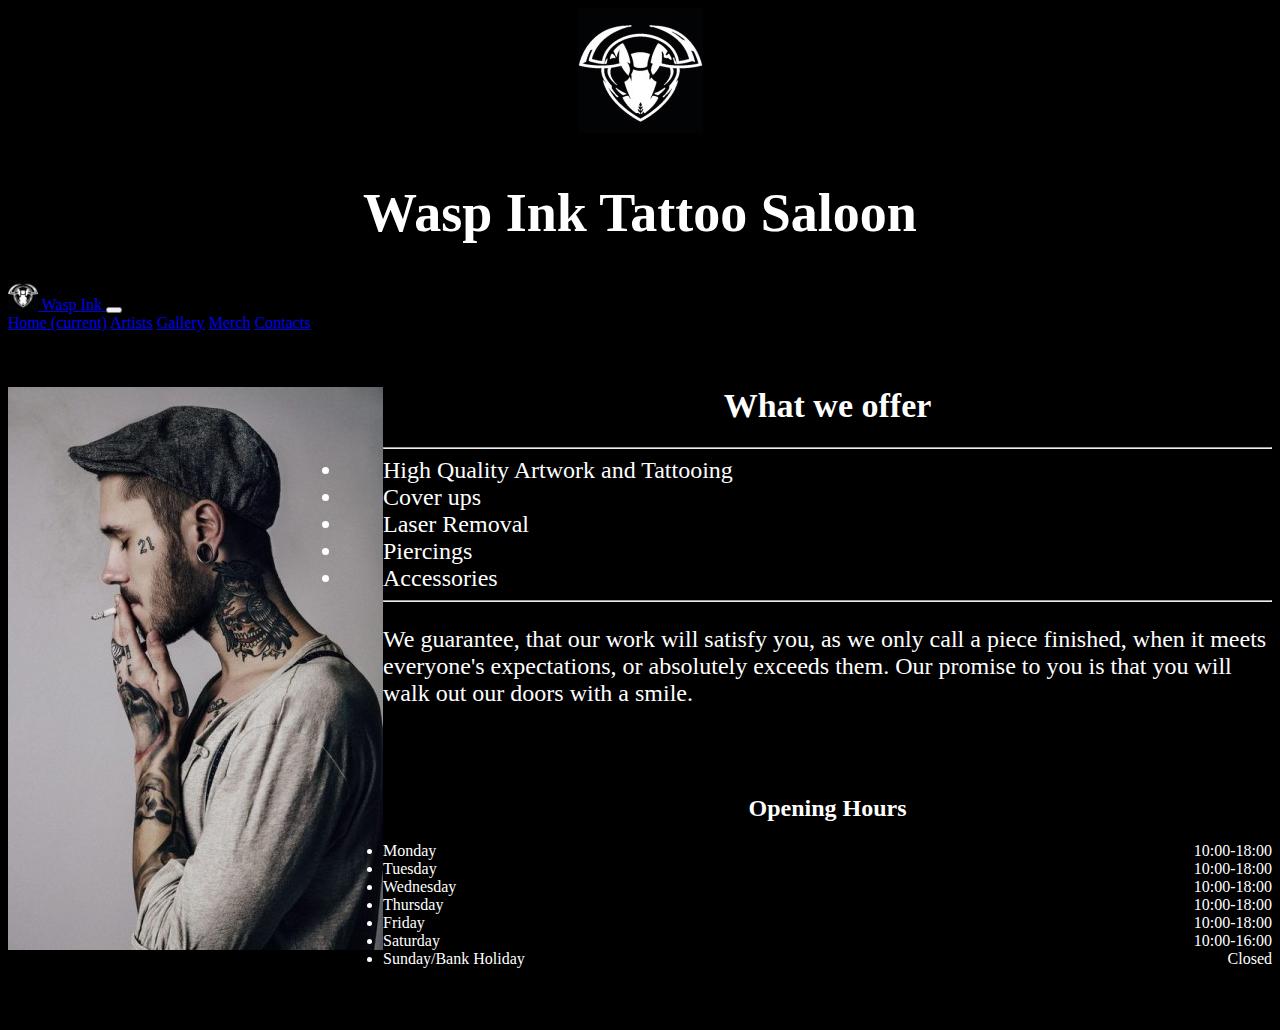
<file: Project/index.html>
<!DOCTYPE html>
<html>
  <head>
    <link rel="stylesheet" href="https://stackpath.bootstrapcdn.com/bootstrap/4.1.3/css/bootstrap.min.css" integrity="sha384-MCw98/SFnGE8fJT3GXwEOngsV7Zt27NXFoaoApmYm81iuXoPkFOJwJ8ERdknLPMO" crossorigin="anonymous">
    <script src="https://stackpath.bootstrapcdn.com/bootstrap/4.1.3/js/bootstrap.min.js" integrity="sha384-ChfqqxuZUCnJSK3+MXmPNIyE6ZbWh2IMqE241rYiqJxyMiZ6OW/JmZQ5stwEULTy" crossorigin="anonymous"></script>
    <link rel="stylesheet" href="style.css">
    <title>Wasp Ink</title>
  </head>

  <body>
    <header>
      <div class="brand">
        <a href="index.html"><img id="logo" src="waspLogo.jpg" alt="Wasp Ink Tattoo Saloon Logo"></a>
        <h1 id="title" onmouseover="sting(this)" onmouseout="revert(this)">Wasp Ink Tattoo Saloon</h1>
      </div>
    </header>

    <nav class="navbar navbar-expand-lg navbar-light bg-light">

      <a class="navbar-brand" href="index.html">
      <img src="waspLogo.jpg" max-width:"100%" height="30" alt="Wasp Ink Tattoo Saloon Logo">
      Wasp Ink
      </a>

      <button class="navbar-toggler" type="button" data-toggle="collapse" data-target="#navbarNav" aria-controls="navbarNav" aria-expanded="false" aria-label="Toggle navigation">
        <span class="navbar-toggler-icon"></span>
      </button>

      <div class="collapse navbar-collapse" id="navbarNav">
        <div class="navbar-nav">
          <a class="nav-link nav-item active" href="index.html">Home <span class="sr-only">(current)</span></a>
          <a class="nav-link nav-item" href="artists.html">Artists</a>
          <a class="nav-link nav-item" href="gallery.html">Gallery</a>
          <a class="nav-link nav-item" href="#" onclick="error()">Merch</a>
          <a class="nav-link nav-item" href="contacts.html">Contacts</a>
        </div>
      </div>
    </nav>


    <div class="container">
      <div class="row">
        <div class="col-md-5">
          <img class="generalImages" src="frontPageExample.jpg" alt="Hipster Guy Smoking with Tattoos and Piercings">
        </div>
        <div class="col-md-6">
          <h1>What we offer</h1>
          <hr>
            <li class="list">High Quality Artwork and Tattooing</li>
            <li class="list">Cover ups</li>
            <li class="list">Laser Removal</li>
            <li class="list">Piercings</li>
            <li class="list">Accessories</li>
            <hr>
            <p>We guarantee, that our work will satisfy you, as we only call a piece finished, when it meets everyone's expectations, or absolutely exceeds them. Our promise to you is that you will walk out our doors with a smile.</p>
        </div>
        <div class="col-md-1"></div>
      </div>


      <div class="row">
        <div class="col-md-4"></div>
        <div class="col-md-4">
          <h2>Opening Hours</h2>
          <ul class="list-unstyled">
            <li class="hours">Monday<span class="right">10:00-18:00</span></li>
            <li class="hours">Tuesday<span class="right">10:00-18:00</span></li>
            <li class="hours">Wednesday<span class="right">10:00-18:00</span></li>
            <li class="hours">Thursday<span class="right">10:00-18:00</span></li>
            <li class="hours">Friday<span class="right">10:00-18:00</span></li>
            <li class="hours">Saturday<span class="right">10:00-16:00</span></li>
            <li class="hours">Sunday/Bank Holiday<span class="right">Closed</span></li>
          </ul>
        </div>
        <div class="col-md-4"></div>
      </div>
    </div>

    <div class="footer">
      Web Design Project 2018&copy
    </div>


  </body>
  <script>
    function error(){
      alert("We are sorry, but our Merch page is not live yet. Check back in a bit to stay updated!");
    }
    function sting(id){
      id.innerHTML = "We know it stings"
    }
    function revert(id){
      id.innerHTML = "Wasp Ink Tattoo Saloon"
    }
  </script>
</html>
</file>
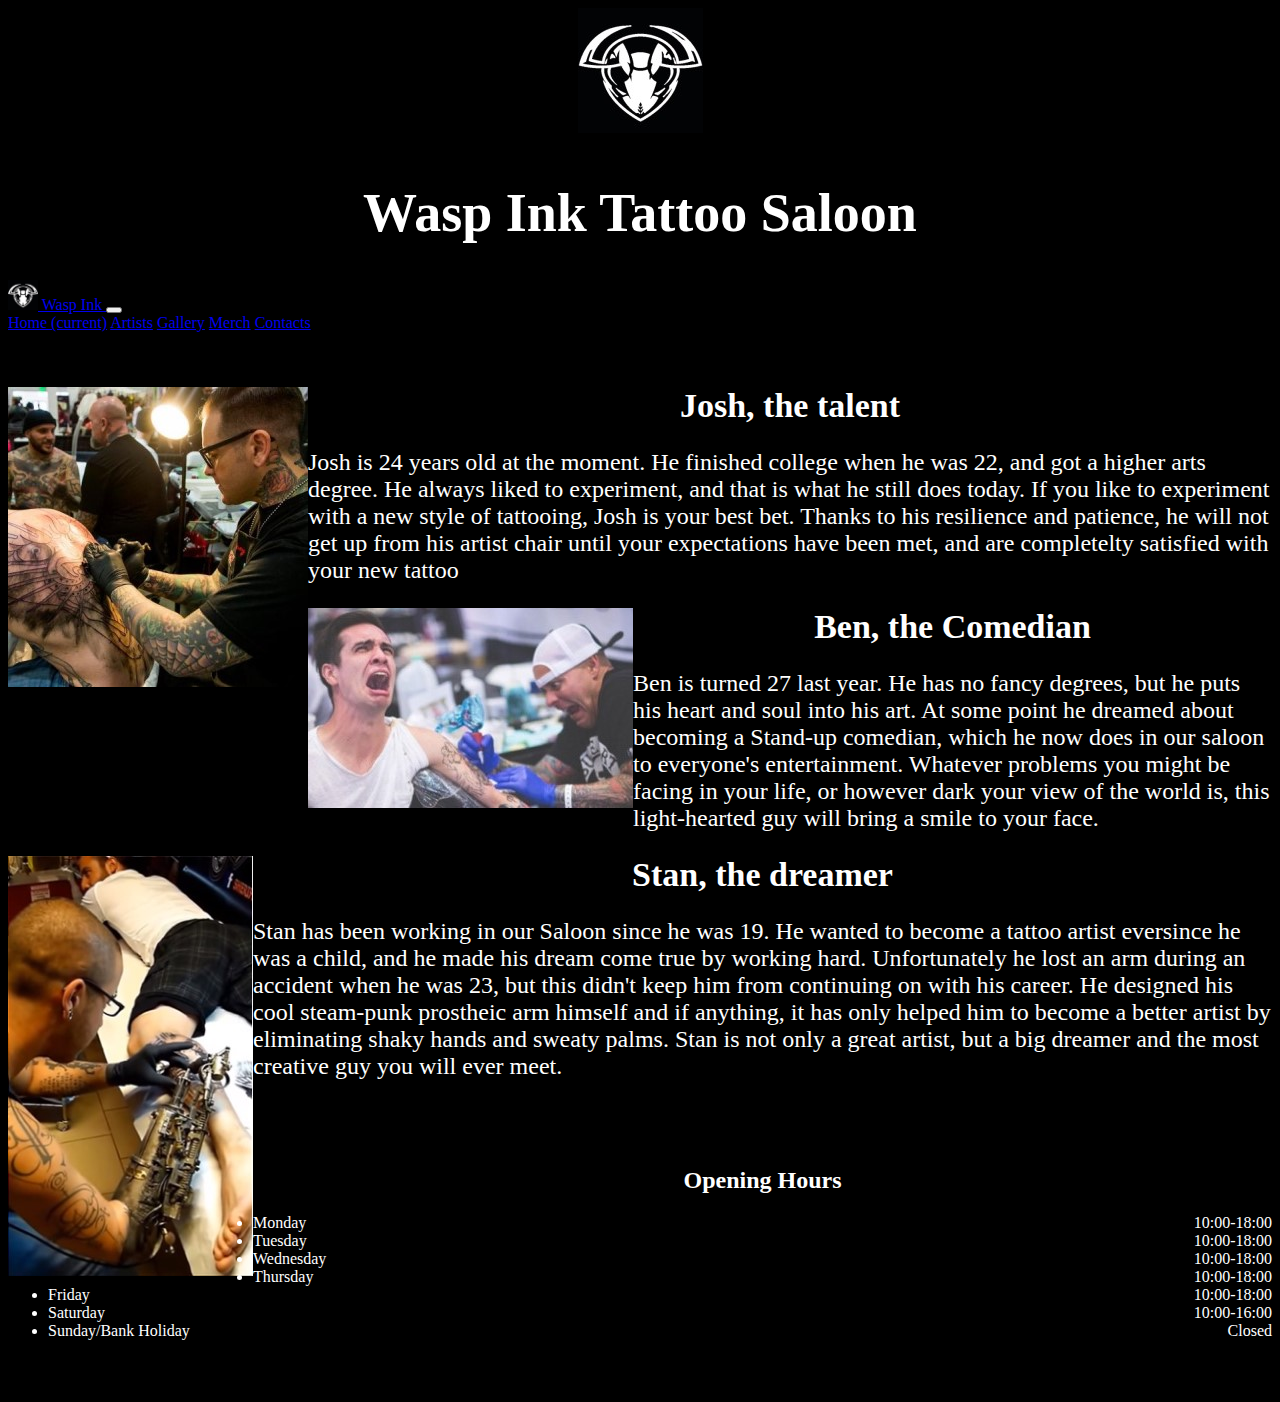
<file: Project/artists.html>
<!DOCTYPE html>
<html>
  <head>
    <link rel="stylesheet" href="https://stackpath.bootstrapcdn.com/bootstrap/4.1.3/css/bootstrap.min.css" integrity="sha384-MCw98/SFnGE8fJT3GXwEOngsV7Zt27NXFoaoApmYm81iuXoPkFOJwJ8ERdknLPMO" crossorigin="anonymous">
    <script src="https://stackpath.bootstrapcdn.com/bootstrap/4.1.3/js/bootstrap.min.js" integrity="sha384-ChfqqxuZUCnJSK3+MXmPNIyE6ZbWh2IMqE241rYiqJxyMiZ6OW/JmZQ5stwEULTy" crossorigin="anonymous"></script>
    <link rel="stylesheet" href="style.css">
    <title>Wasp Ink</title>
  </head>

  <body>
    <header>
      <div class="brand">
        <a href="index.html"><img id="logo" src="waspLogo.jpg" alt="Wasp Ink Tattoo Saloon Logo"></a>
        <h1 id="title" onmouseover="sting(this)" onmouseout="revert(this)">Wasp Ink Tattoo Saloon</h1>
      </div>
    </header>

    <nav class="navbar navbar-expand-lg navbar-light bg-light">

      <a class="navbar-brand" href="index.html">
      <img src="waspLogo.jpg" max-width:"100%" height="30" alt="Wasp Ink Tattoo Saloon Logo">
      Wasp Ink
      </a>

      <button class="navbar-toggler" type="button" data-toggle="collapse" data-target="#navbarNav" aria-controls="navbarNav" aria-expanded="false" aria-label="Toggle navigation">
        <span class="navbar-toggler-icon"></span>
      </button>

      <div class="collapse navbar-collapse" id="navbarNav">
        <div class="navbar-nav">
          <a class="nav-link nav-item" href="index.html">Home <span class="sr-only">(current)</span></a>
          <a class="nav-link nav-item active" href="artists.html">Artists</a>
          <a class="nav-link nav-item" href="gallery.html">Gallery</a>
          <a class="nav-link nav-item" href="#" onclick="error()">Merch</a>
          <a class="nav-link nav-item" href="contacts.html">Contacts</a>
        </div>
      </div>
    </nav>

    <div class="container">
      <div class="row">
        <div class="col-lg-4">
          <img class="generalImages" src="artist1.jpg" alt="Tattoo Artist Working On Full-Back Tattoo">
        </div>
        <div class="col-lg-8">
          <h1>Josh, the talent</h1>
          <p>Josh is 24 years old at the moment. He finished college when he was 22, and got a higher arts degree. He always liked to experiment, and that is what he still does today. If you like to experiment with a new style of tattooing, Josh is your best bet. Thanks to his resilience and patience, he will not get up from his artist chair until your expectations have been met, and are completelty satisfied with your new tattoo</p>
        </div>
      </div>

      <div class="row">
        <div class="col-lg-4">
          <img class="generalImages" src="artist2.jpg" alt="Tattoo Artist Freaking Out, While Customer Is Freaking Out">
        </div>
        <div class="col-lg-8">
          <h1>Ben, the Comedian</h1>
          <p>Ben is turned 27 last year. He has no fancy degrees, but he puts his heart and soul into his art. At some point he dreamed about becoming a Stand-up comedian, which he now does in our saloon to everyone's entertainment. Whatever problems you might be facing in your life, or however dark your view of the world is, this light-hearted guy will bring a smile to your face.</p>
        </div>
      </div>

      <div class="row">
        <div class="col-lg-4">
          <img class="generalImages" src="artist3.jpg" alt="Tattoo Artist Working On Leg Tattoo Using Cool Prosthetic Arm">
        </div>
        <div class="col-lg-8">
          <h1>Stan, the dreamer</h1>
          <p>Stan has been working in our Saloon since he was 19. He wanted to become a tattoo artist eversince he was a child, and he made his dream come true by working hard. Unfortunately he lost an arm during an accident when he was 23, but this didn't keep him from continuing on with his career. He designed his cool steam-punk prostheic arm himself and if anything, it has only helped him to become a better artist by eliminating shaky hands and sweaty palms. Stan is not only a great artist, but a big dreamer and the most creative guy you will ever meet.</p>
        </div>
      </div>

      <div class="row">
        <div class="col-md-4"></div>
        <div class="col-md-4">
          <h2>Opening Hours</h2>
          <ul class="list-unstyled">
            <li class="hours">Monday<span class="right">10:00-18:00</span></li>
            <li class="hours">Tuesday<span class="right">10:00-18:00</span></li>
            <li class="hours">Wednesday<span class="right">10:00-18:00</span></li>
            <li class="hours">Thursday<span class="right">10:00-18:00</span></li>
            <li class="hours">Friday<span class="right">10:00-18:00</span></li>
            <li class="hours">Saturday<span class="right">10:00-16:00</span></li>
            <li class="hours">Sunday/Bank Holiday<span class="right">Closed</span></li>
          </ul>
        </div>
        <div class="col-md-4"></div>
      </div>
    </div>

    <div class="footer">
      Web Design Project 2018&copy
    </div>
  </body>
  <script>
    function error(){
      alert("We are sorry, but our Merch page is not live yet. Check back in a bit to stay updated!");
    }
    function sting(id){
      id.innerHTML = "We know it stings"
    }
    function revert(id){
      id.innerHTML = "Wasp Ink Tattoo Saloon"
    }
  </script>
</html>
</file>
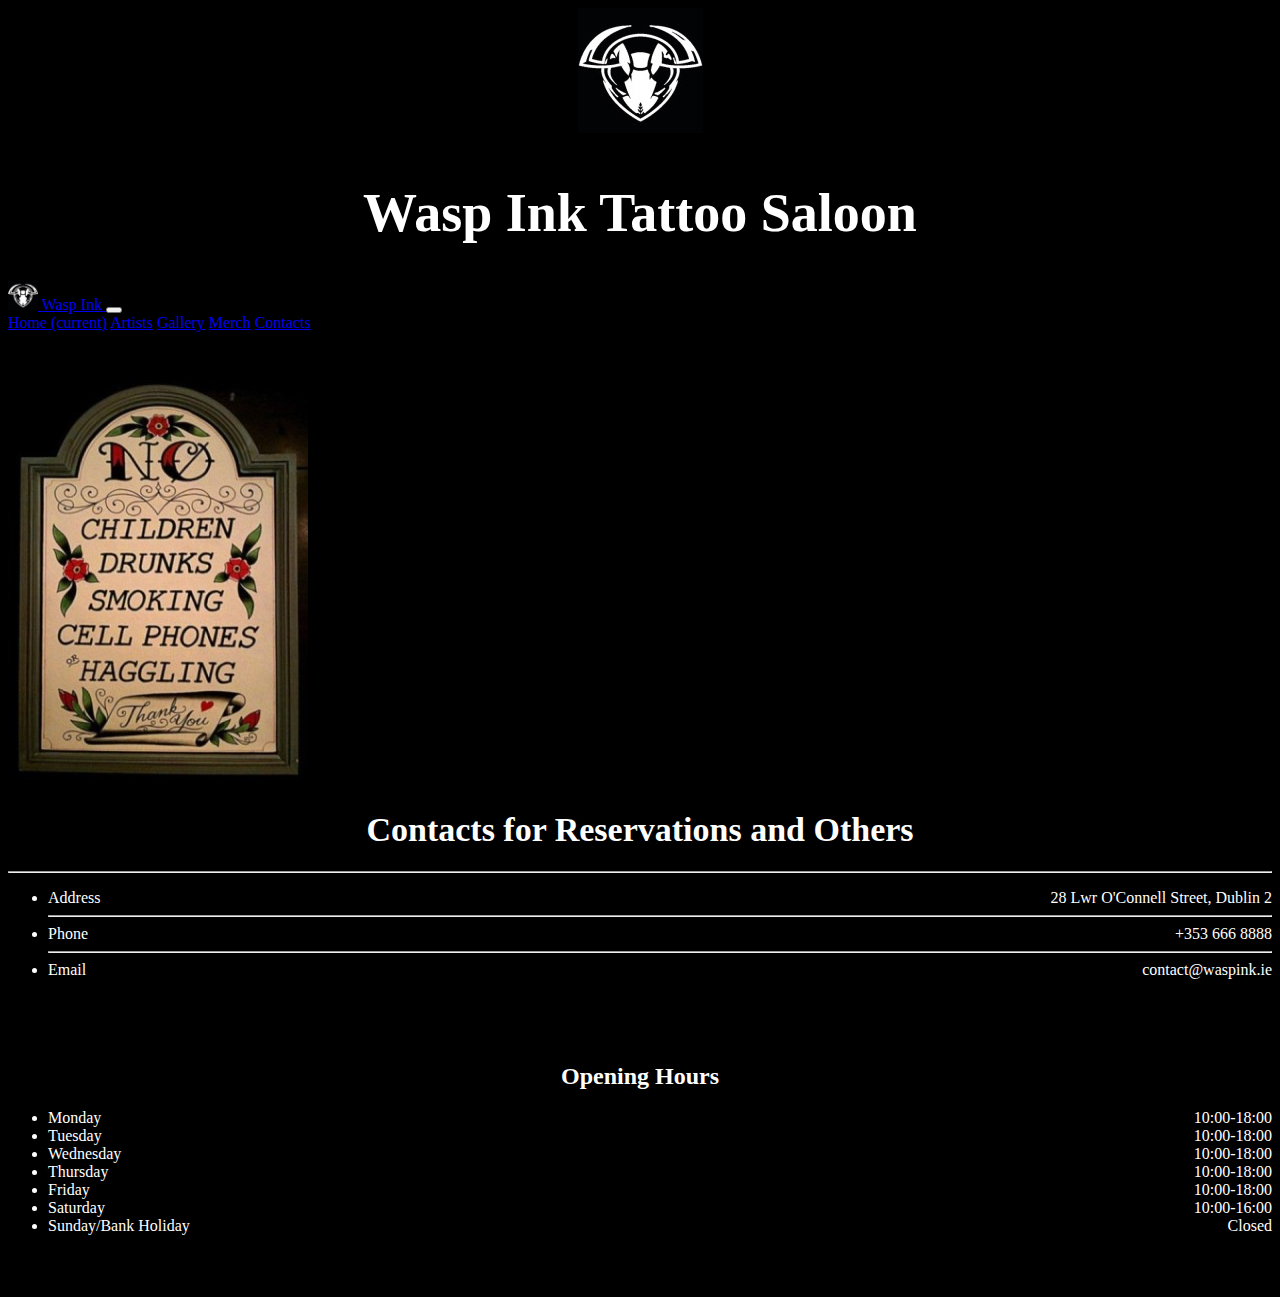
<file: Project/contacts.html>
<!DOCTYPE html>
<html>
  <head>
    <link rel="stylesheet" href="https://stackpath.bootstrapcdn.com/bootstrap/4.1.3/css/bootstrap.min.css" integrity="sha384-MCw98/SFnGE8fJT3GXwEOngsV7Zt27NXFoaoApmYm81iuXoPkFOJwJ8ERdknLPMO" crossorigin="anonymous">
    <script src="https://stackpath.bootstrapcdn.com/bootstrap/4.1.3/js/bootstrap.min.js" integrity="sha384-ChfqqxuZUCnJSK3+MXmPNIyE6ZbWh2IMqE241rYiqJxyMiZ6OW/JmZQ5stwEULTy" crossorigin="anonymous"></script>
    <link rel="stylesheet" href="style.css">
    <title>Wasp Ink</title>
  </head>

  <body>
    <header>
      <div class="brand">
        <a href="index.html"><img id="logo" src="waspLogo.jpg" alt="Wasp Ink Tattoo Saloon Logo"></a>
        <h1 id="title" onmouseover="sting(this)" onmouseout="revert(this)">Wasp Ink Tattoo Saloon</h1>
      </div>
    </header>

    <nav class="navbar navbar-expand-lg navbar-light bg-light">

      <a class="navbar-brand" href="index.html">
      <img src="waspLogo.jpg" max-width:"100%" height="30" alt="Wasp Ink Tattoo Saloon Logo">
      Wasp Ink
      </a>

      <button class="navbar-toggler" type="button" data-toggle="collapse" data-target="#navbarNav" aria-controls="navbarNav" aria-expanded="false" aria-label="Toggle navigation">
        <span class="navbar-toggler-icon"></span>
      </button>

      <div class="collapse navbar-collapse" id="navbarNav">
        <div class="navbar-nav">
          <a class="nav-link nav-item" href="index.html">Home <span class="sr-only">(current)</span></a>
          <a class="nav-link nav-item" href="artists.html">Artists</a>
          <a class="nav-link nav-item" href="gallery.html">Gallery</a>
          <a class="nav-link nav-item" href="#" onclick="error()">Merch</a>
          <a class="nav-link nav-item active" href="contacts.html">Contacts</a>
        </div>
      </div>
    </nav>

    <div class="container">
      <div class="row">
        <div class="col-lg-4">
          <img class="general" src="sign.jpg" alt="Entrance Sign No Children, Drunks, Smoking, Cell Phones or Haggling">
        </div>
        <div class="col-lg-8">
          <h1>Contacts for Reservations and Others</h1>
          <hr>
          <ul class="list-unstyled">
            <li class="contacts">Address<span class="right">28 Lwr O'Connell Street, Dublin 2</span></li>
            <hr>
            <li class="contacts">Phone<span class="right">+353 666 8888</span></li>
            <hr>
            <li class="contacts">Email<span class="right">contact@waspink.ie</span></li>
          </ul>
        </div>
      </div>

      <div class="row">
        <div class="col-md-4"></div>
        <div class="col-md-4">
          <h2>Opening Hours</h2>
          <ul class="list-unstyled">
            <li class="hours">Monday<span class="right">10:00-18:00</span></li>
            <li class="hours">Tuesday<span class="right">10:00-18:00</span></li>
            <li class="hours">Wednesday<span class="right">10:00-18:00</span></li>
            <li class="hours">Thursday<span class="right">10:00-18:00</span></li>
            <li class="hours">Friday<span class="right">10:00-18:00</span></li>
            <li class="hours">Saturday<span class="right">10:00-16:00</span></li>
            <li class="hours">Sunday/Bank Holiday<span class="right">Closed</span></li>
          </ul>
        </div>
        <div class="col-md-4"></div>
      </div>
    </div>

    <div class="footer">
      Web Design Project 2018&copy
    </div>
  </body>
  <script>
    function error(){
      alert("We are sorry, but our Merch page is not live yet. Check back in a bit to stay updated!");
    }
    function sting(id){
      id.innerHTML = "We know it stings"
    }
    function revert(id){
      id.innerHTML = "Wasp Ink Tattoo Saloon"
    }
  </script>
</html>
</file>
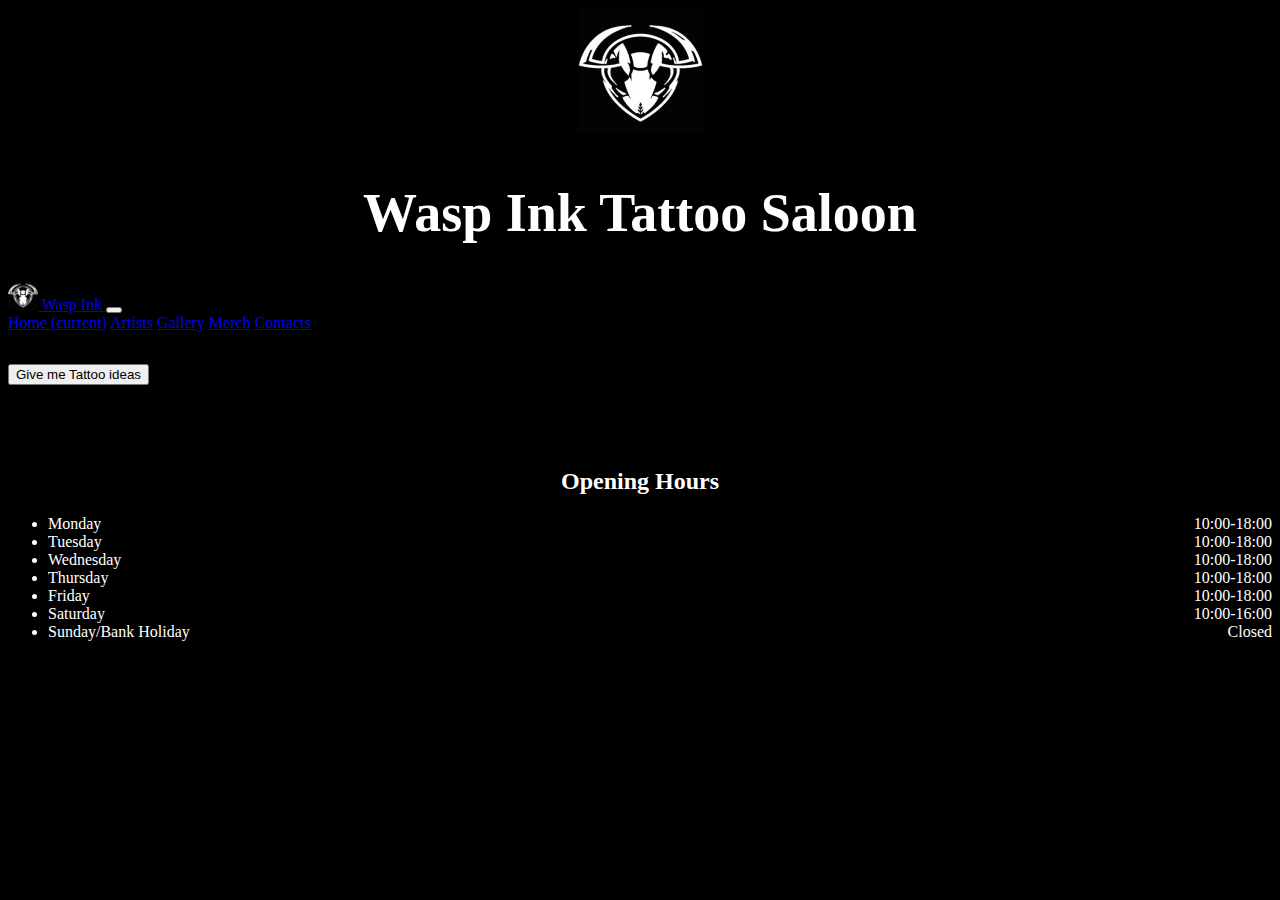
<file: Project/gallery.html>
<!DOCTYPE html>
<html>
  <head>
    <link rel="stylesheet" href="https://stackpath.bootstrapcdn.com/bootstrap/4.1.3/css/bootstrap.min.css" integrity="sha384-MCw98/SFnGE8fJT3GXwEOngsV7Zt27NXFoaoApmYm81iuXoPkFOJwJ8ERdknLPMO" crossorigin="anonymous">
    <script src="https://stackpath.bootstrapcdn.com/bootstrap/4.1.3/js/bootstrap.min.js" integrity="sha384-ChfqqxuZUCnJSK3+MXmPNIyE6ZbWh2IMqE241rYiqJxyMiZ6OW/JmZQ5stwEULTy" crossorigin="anonymous"></script>
    <link rel="stylesheet" href="style.css">
    <title>Wasp Ink</title>
  </head>

  <body>
    <header>
      <div class="brand">
        <a href="index.html"><img id="logo" src="waspLogo.jpg" alt="Wasp Ink Tattoo Saloon Logo"></a>
        <h1 id="title" onmouseover="sting(this)" onmouseout="revert(this)">Wasp Ink Tattoo Saloon</h1>
      </div>
    </header>

    <nav class="navbar navbar-expand-lg navbar-light bg-light">

      <a class="navbar-brand" href="index.html">
      <img src="waspLogo.jpg" max-width:"100%" height="30" alt="Wasp Ink Tattoo Saloon Logo">
      Wasp Ink
      </a>

      <button class="navbar-toggler" type="button" data-toggle="collapse" data-target="#navbarNav" aria-controls="navbarNav" aria-expanded="false" aria-label="Toggle navigation">
        <span class="navbar-toggler-icon"></span>
      </button>

      <div class="collapse navbar-collapse" id="navbarNav">
        <div class="navbar-nav">
          <a class="nav-link nav-item" href="index.html">Home <span class="sr-only">(current)</span></a>
          <a class="nav-link nav-item" href="artists.html">Artists</a>
          <a class="nav-link nav-item active" href="gallery.html">Gallery</a>
          <a class="nav-link nav-item" href="#" onclick="error()">Merch</a>
          <a class="nav-link nav-item" href="contacts.html">Contacts</a>
        </div>
      </div>
    </nav>

    <div class="container">
      <div class="row">
        <div class="col-lg-5"></div>
        <div class="col-lg-2">
          <button id="randomTattoo" type="button" class="btn btn-success" onclick="randomTattoo()">Give me Tattoo ideas</button>
        </div>
        <div class="col-lg-5"></div>
      </div>
      <div class="row">
        <div class="col-lg-3"></div>
        <div class="col-lg-3"></div>
        <div class="col-lg-3"></div>
        <div class="col-lg-3"></div>
      </div>
      <div class="row">
        <div class="col-lg-3"></div>
        <div class="col-lg-3"></div>
        <div class="col-lg-3"></div>
        <div class="col-lg-3"></div>
      </div>
      <div class="row">
        <div class="col-lg-6"></div>
        <div class="col-lg-6"></div>
      </div>

      <div class="row">
        <div class="col-md-4"></div>
        <div class="col-md-4">
          <h2>Opening Hours</h2>
          <ul class="list-unstyled">
            <li class="hours">Monday<span class="right">10:00-18:00</span></li>
            <li class="hours">Tuesday<span class="right">10:00-18:00</span></li>
            <li class="hours">Wednesday<span class="right">10:00-18:00</span></li>
            <li class="hours">Thursday<span class="right">10:00-18:00</span></li>
            <li class="hours">Friday<span class="right">10:00-18:00</span></li>
            <li class="hours">Saturday<span class="right">10:00-16:00</span></li>
            <li class="hours">Sunday/Bank Holiday<span class="right">Closed</span></li>
          </ul>
        </div>
        <div class="col-md-4"></div>
      </div>
    </div>

    <div class="footer">
      Web Design Project 2018&copy
    </div>
  </body>
  <script>
    function error(){
      alert("We are sorry, but our Merch page is not live yet. Check back in a bit to stay updated!");
    }
    function sting(id){
      id.innerHTML = "We know it stings"
    }
    function revert(id){
      id.innerHTML = "Wasp Ink Tattoo Saloon"
    }
    function randomTattoo(){

    }
  </script>
</html>
</file>
<file: Project/style.css>
body{
  background-color:black;
}

.brand{
  text-align: center;
  font-size: 54px;
  color: white;
}

#title{
  text-align: center;
  font-size: 54px;
  color: white;
}

#logo{
  border: 0;
}

.container{
  padding-top: 2.5%;
}

h1{
  text-align: center;
  font-size: 34px;
  color: white;
}

p{
  padding-left: 40px;
  text-align: left;
  font-size: 24px;
  color: white;
}

.generalImages{
  display: block;
  border: 0;
  float: left;
  max-width: 100%;
  max-height: auto;
}

.list{
  padding-left: 40px;
  text-align: left;
  font-size: 24px;
  color: white;
}

h2{
  padding-top: 5%;
  text-align: center;
  color: white;
}

.hours{
  color: white;
}

.contacts{
  color: white;
}

.right{
  float: right;
}

.footer{
  padding-top: 20px;
  text-align: center;
  height: 20%;
}
</file>
